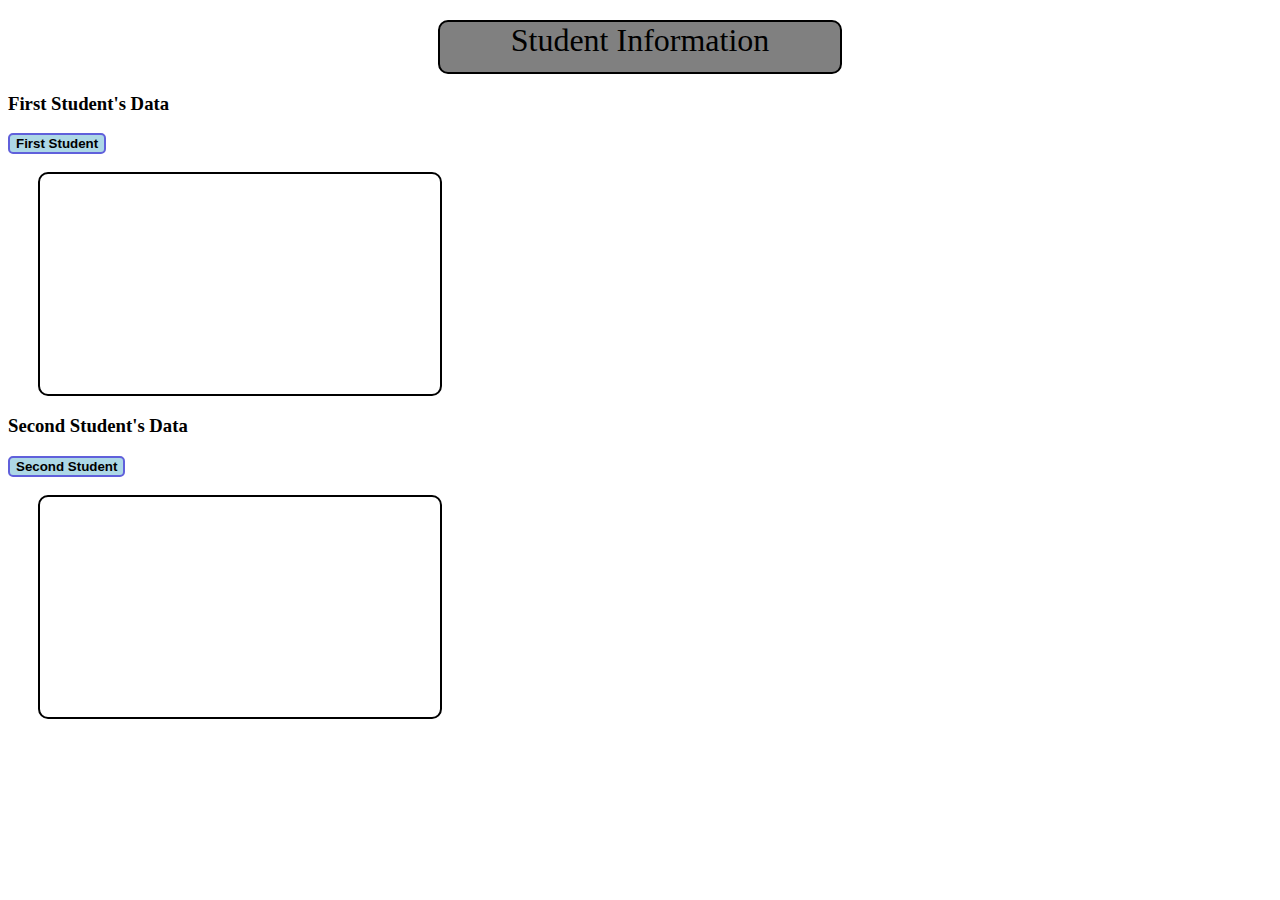
<file: index.html>
<!DOCTYPE html>
<html lang="en">
<head>
  <meta charset="UTF-8">
  <meta name="viewport" content="width=device-width, initial-scale=1.0">
  <title>Document</title>
  <link rel="stylesheet" href="style1.css">
</head>

<body>
<center>
  <div>Student Information</div>
</center>
<h3>First Student's Data</h3>
<button id="Student1data"><b>First Student</b></button>
<p id="student1"></p>

<h3>Second Student's Data</h3>
<button id="Student2data"><b>Second Student</b></button>
<p id="student2"></p>


<script src="std-Info.js"></script>
</body>
</html>
</file>
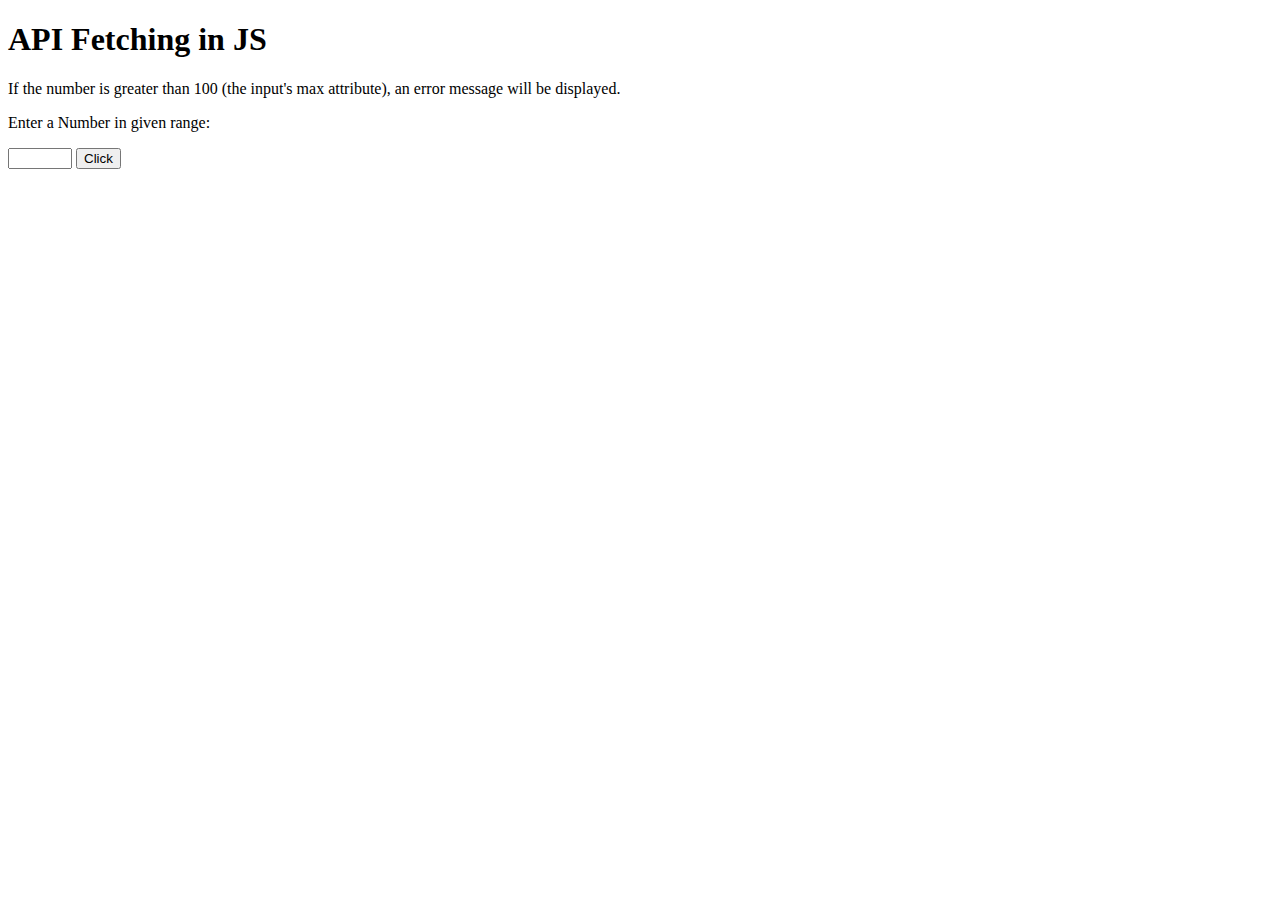
<file: APIs.html>
<!DOCTYPE html>
<html lang="en">
<head>
    <meta charset="UTF-8">
    <meta name="viewport" content="width=device-width, initial-scale=1.0">
    <title>Learning API</title>
</head>
<body>
    <h1>API Fetching in JS</h1>

    <p>If the number is greater than 100 (the input's max attribute), an error message will be displayed.</p>
    <p>Enter a Number in given range:</p>
    <input type="number" id="num" max="100" min="1"  required>
    <button type="button" id="btn1">Click</button>
    <p id="Demo"></p>

    <script src="API.js"></script>
</body>
</html>
</file>
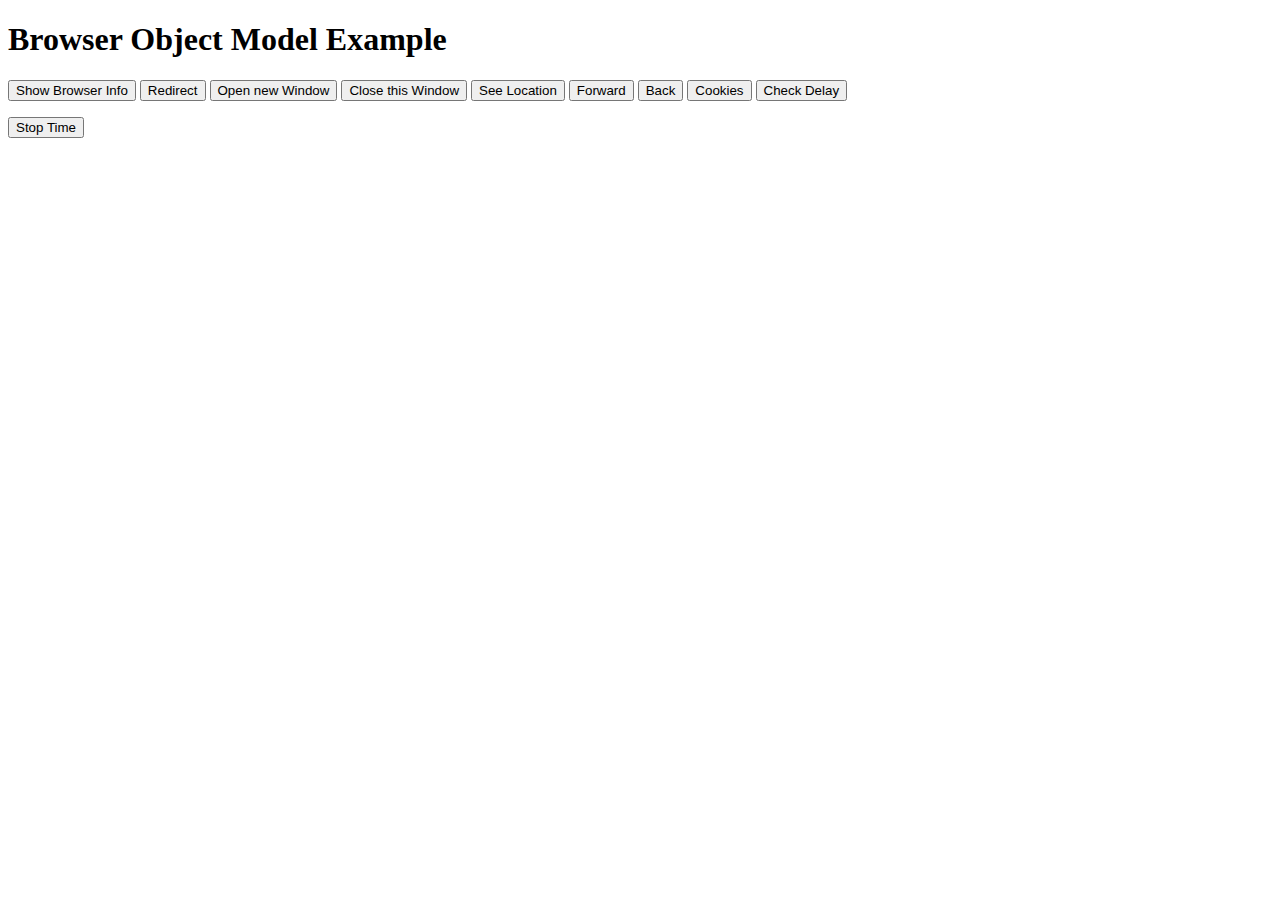
<file: BOM.html>
<!DOCTYPE html>
<html lang="en">
<head>
    <meta charset="UTF-8">
    <meta name="viewport" content="width=device-width, initial-scale=1.0">
    <title>BOM Example</title>
</head>
<body>
    <h1>Browser Object Model Example</h1>
    <button onclick="showBrowserInfo()">Show Browser Info</button>
    <button onclick="redirect()">Redirect</button>
    <button onclick="newWindow()">Open new Window</button>
    <button onclick="closeWindow()">Close this Window</button>
    <button onclick="locateWindow()">See Location</button>
    <button type="button" value="Forward" onclick="goAhead()">Forward</button>
    <button type="button" value="Back" onclick="goBack()">Back</button>
    <button onclick="checkCookies()">Cookies</button>
    <button onclick="setTimeout(timeFunc(), 3000)">Check Delay</button>
    <p id="timeInterval"></p>
    <button onclick="stopTime()">Stop Time</button>


    <script>
        function showBrowserInfo() {
            alert("User Agent: " + navigator.userAgent + "\n" +
                  "Screen Width: " + screen.width + "\n" +
                  "Screen Height: " + screen.height + "\n" +
                  "Current URL: " + location.href + "\n" +
                  "Available Screen Width: " + screen.availWidth + "\n" +
                  "Available Screen Height: " + screen.availHeight + "\n" +
                  "Screen Color Depth: " + screen.colorDepth);
        }

        function redirect() {
            location.href = "https://www.example.com";
        }

        function newWindow() {
            windowOpen = window.open("http://127.0.0.1:5500/BOM.html", "_blank", "width=500,height=300,top=100,left=100");
            windowOpen.moveTo(200, 200)
            windowOpen.resizeTo(600, 400)  // width = 600, height = 400
        }

        function closeWindow() {
            windowOpen.close()
        }

        function locateWindow() {
            alert("Current Location: " + location.href + "\n" +
                "Current Hostname: " + window.location.hostname + "\n" +
                "Current Pathname: " + window.location.pathname + "\n" +
                "Current Location Protocol: " + window.location.protocol);
                window.location.assign("https://www.w3schools.com")
        }

        function goAhead() {
            window.history.forward(1);
        }

        function goBack() {
            window.history.back()
        }

        function checkCookies() {
            alert("cookiesEnabled is " + navigator.cookieEnabled  + "\n" + 
            "Appname is " + navigator.appName + "\n" + 
            "App version is " + navigator.appVersion + "\n" + 
            "User agent is " + navigator.userAgent + "\n" +
            "Platform navigator " + navigator.platform + "\n" +
            "Browser language is " + navigator.language + "\n" +
            "Browser status " + navigator.onLine)
    }

        /* TIMING EVENS
        setTimeout(function, milliseconds)
            Executes a function, after waiting a specified number of milliseconds.

        setInterval(function, milliseconds)
            Same as setTimeout(), but repeats the execution of the function continuously.
        */

        function timeFunc() {
            alert("Hello World!")
        }

        let time = setInterval(myTime, 1000);
        function myTime() {
            let d = new Date();
            document.getElementById("timeInterval").innerHTML ="Time: " + d.toLocaleTimeString()
        }

        function stopTime() {
            clearInterval(time)
        }

        document.cookie = "Khizar Hayat Khan"
        document.cookie = "Khizar Hayat Khan; expires=Thu, 18 Dec 2013"
    </script>
</body>
</html>
</file>
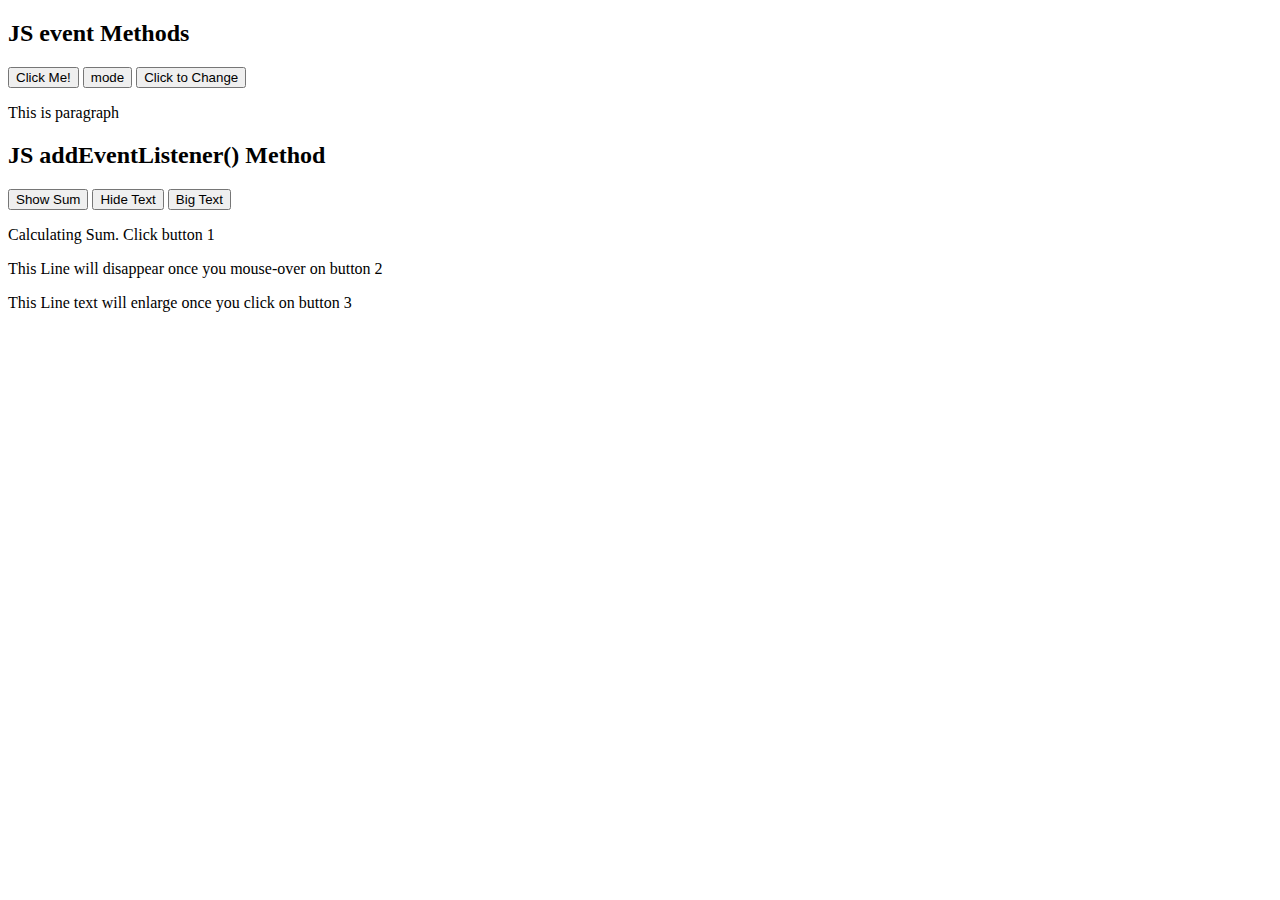
<file: eventListener.html>
<!DOCTYPE html>
<html lang="en">
<head>
    <meta charset="UTF-8">
    <meta name="viewport" content="width=device-width, initial-scale=1.0">
    <title>HTML Event Listener</title>
    <style>
        #div1 {
            width: 100px;
            height: 100px;
            background-color: red;
            border: 2px solid black;
            display: none;
        }
        
        #div2 {
            width: 100px;
            height: 100px;
            background-color: rgb(59, 243, 31);
            border: 2px solid black;
            display: none;
        }

        #divpart{
            width: 300px;
            height: 200px;
            background-color: rgb(223, 99, 99);
            border: 2px solid black;
        }
    </style>
</head>

<body>
    <h2>JS event Methods</h2>
    <button id="btn1">Click Me!</button>
    <button id="btn2">mode</button>
    <button id="btn3">Click to Change</button>
    <p id="p1">This is paragraph</p>

    <h2>JS addEventListener() Method</h2>
    <button id="btn11">Show Sum</button>
    <button id="btn22">Hide Text</button>
    <button id="btn33">Big Text</button>
    <p id="p11">Calculating Sum. Click button 1</p>
    <p id="p22">This Line will disappear once you mouse-over on button 2</p>
    <p id="p33">This Line text will enlarge once you click on button 3</p>
    </div>

    <script>

    document.getElementById("btn1").onclick = () => {
        let sum = (a, b) => {
            document.write("Sum is: " + (a + b));
        };
        sum(4, 7);
    };

    // document.getElementById("btn2").onmouseover = function () {
    //     Sum (10, 55);
    //     this.onmouseout = null
    // }

    // function Sum (a, b) {
    //     document.write("Sum is: " + (a + b));
    // }
    let modeColor = "dark";
    let modeButton = document.getElementById("btn2");

    modeButton.addEventListener("click", () => {
        if (modeColor === "dark") {
            modeColor = "light";
            document.getElementsByTagName("body")[0].style.backgroundColor = "black";
        } else {
            modeColor = "dark";
            document.getElementsByTagName("body")[0].style.backgroundColor = "white";
        }
        console.log(modeColor);
    });


    document.getElementById("btn3").onclick = (function () {
        document.getElementById("p1").style.backgroundColor = "yellow";
        document.getElementById("p1").style.fontSize = "25px";
        document.getElementById("p1").innerHTML = "Paragraph Styling applied."
    })
  

        // document.getElementById("myButton2").addEventListener("mouseover", function() {
        //     document.getElementById("div1").style.display = "block";
        // });

        // document.getElementById("myButton2").addEventListener("mouseout", function() {
        //     document.getElementById("div1").style.display = "none";
        // });

        // document.getElementById("myButton3").addEventListener("mouseover", function() {
        //     document.getElementById("div2").style.display = "block";
        // });

        // document.getElementById("myButton3").addEventListener("mouseout", function() {
        //     document.getElementById("div2").style.display = "none";
        // });
        
        // function removeHandler() {
        //     const myButton3 = document.getElementById("myButton3");
        //     const mouseoverHandler = function() {
        //         document.getElementById("div2").style.display = "block";
        //     };
        //     myButton3.removeEventListener("mouseover", mouseoverHandler);
        //     alert("Mouseover handler for myButton3 removed");
        // }
        // document.getElementById("myButton3").addEventListener("click", removeHandler);

        // document.getElementById("p2").innerHTML = document.getElementById
        // ("p1").innerHTML

        // var heading = document.createElement("h2");
        //  var data = document.createTextNode("Lorem ispsem this is dummy text")
        //  heading.appendChild(data);
        // document.getElementById("divpart").appendChild(heading)
        // var target =  document.getElementById("divpart");
        // target.insertBefore(heading, target.childNodes[0])

        // var target2 = document.getElementById("divpart");
        // target2.insertBefore(heading, target2.childNodes[1])
    document.getElementById("btn11").addEventListener("click", function () {
        let a = 5, b = 59
        let sum = a + b;

        let p11 = document.getElementById("p11");
        p11.style.display = "block"
        p11.style.width = "300px";
        p11.style.height = "200px";
        p11.style.backgroundColor = "lightblue";
        p11.style.fontSize = "25px";
        p11.innerHTML = "Sum is: " + sum;
        p11.style.justifyContent = "center";
        p11.style.textAlign = "center"
        p11.style.paddingTop = "100px"
    })

    document.getElementById("btn22").addEventListener("mouseover", function () {
    document.getElementById("p22").style.display = "none";
    });

    document.getElementById("btn33").addEventListener("mouseup", function () {
        document.getElementById("p33").style.fontSize = "40px";
        document.getElementById("p33").style.backgroundColor = "lightgreen"
    })
    </script>
</body>
</html>
</file>
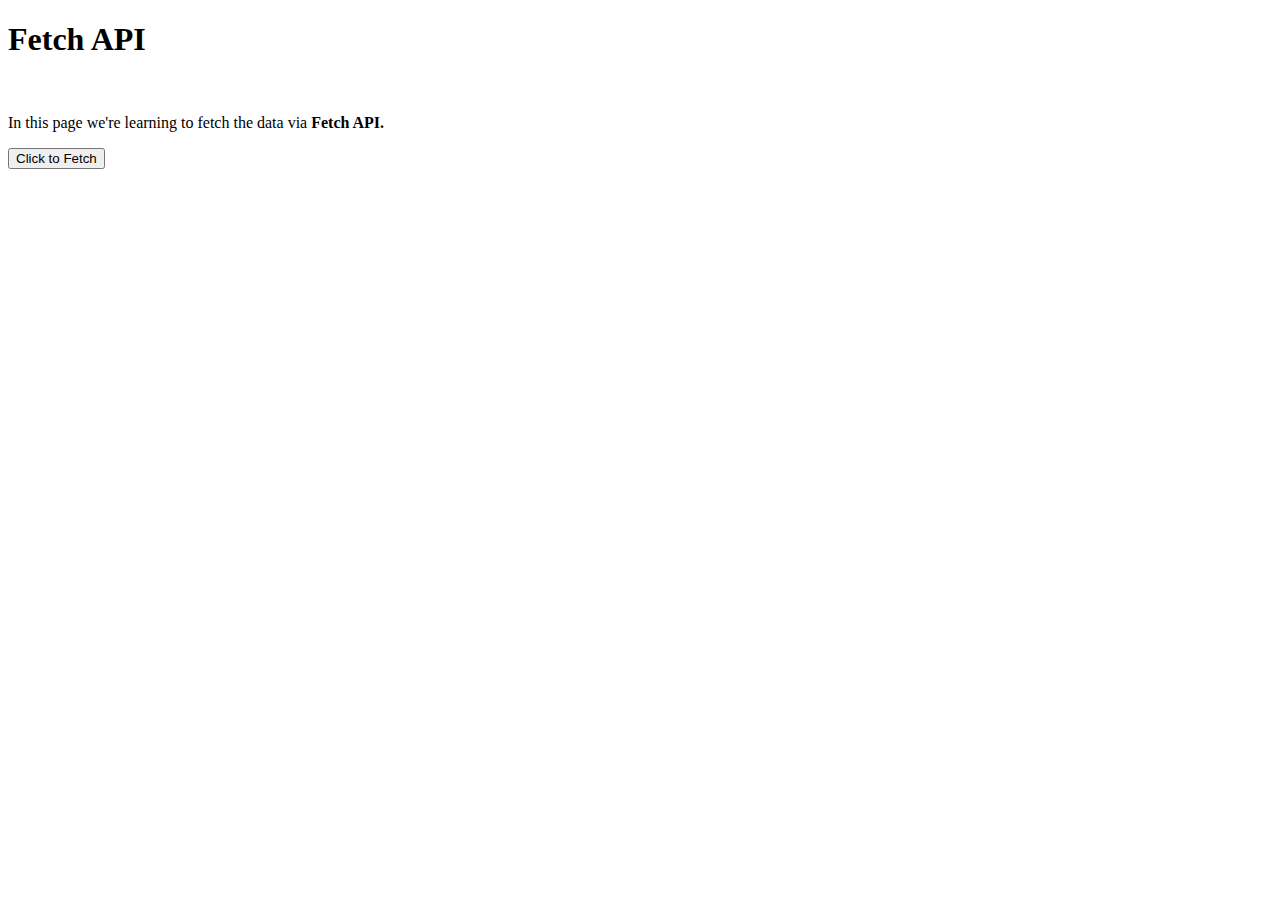
<file: FetchAPI.html>
<!DOCTYPE html>
<html lang="en">
<head>
    <meta charset="UTF-8">
    <meta name="viewport" content="width=device-width, initial-scale=1.0">
    <title>Fetch API</title>
</head>
<body>
    <h1>Fetch API</h1><br>
    <p>In this page we're learning to fetch the data via <b>Fetch API.</b></p>
    <button onclick="getData()">Click to Fetch</button>

    <script src="FetchAPI.js"></script>
</body>
</html>
</file>
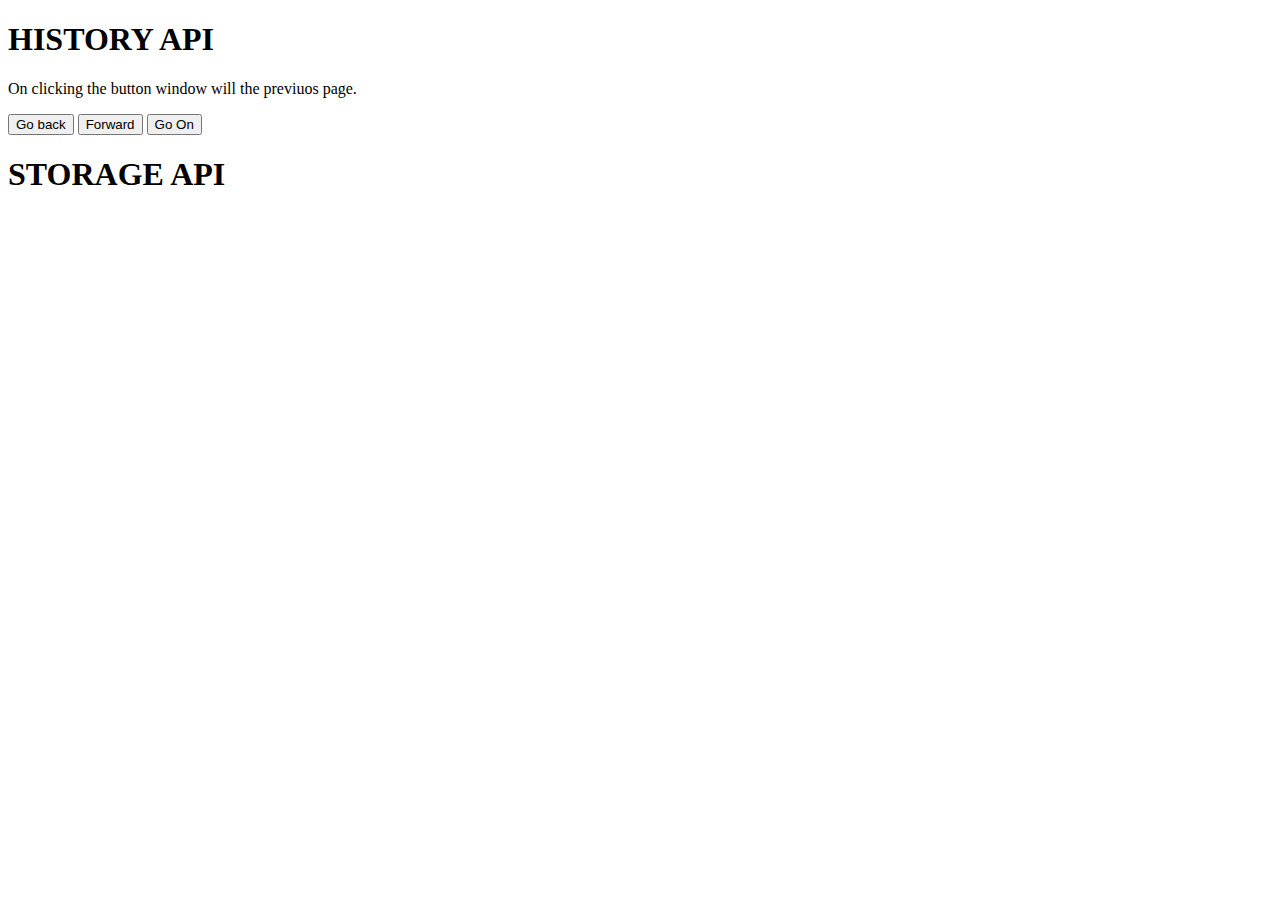
<file: HistoryAPI.html>
<!DOCTYPE html>
<html lang="en">
<head>
    <meta charset="UTF-8">
    <meta name="viewport" content="width=device-width, initial-scale=1.0">
    <title>History API</title>
</head>
<body>
    <h1>HISTORY API</h1>

    <p>On clicking the button window will the previuos page.</p>
    <button onclick="myFunction()">Go back</button>
    <button onclick="myFunction2()">Forward</button>
    <button onclick="myFunction3()">Go On</button>

    <h1>STORAGE API</h1>
    <p id="demo"></p>


    <script>
        let button = document.getElementById("btn");
        function myFunction () {
            window.history.back(); // Loads back URL
            }
        function myFunction2 () {
            window.history.forward(); // Loads next URL
        }
        function myFunction3 () {
            window.history.go(-3); // Loads the URL as per no given
        }
    
        // STORAGE API
        let store = document.getElementById("demo")
        store.innerHTML = localStorage.getItem("name")
        localStorage.setItem ("name","Khizar Hayat Khan")

        
    </script>
</body>
</html>
</file>
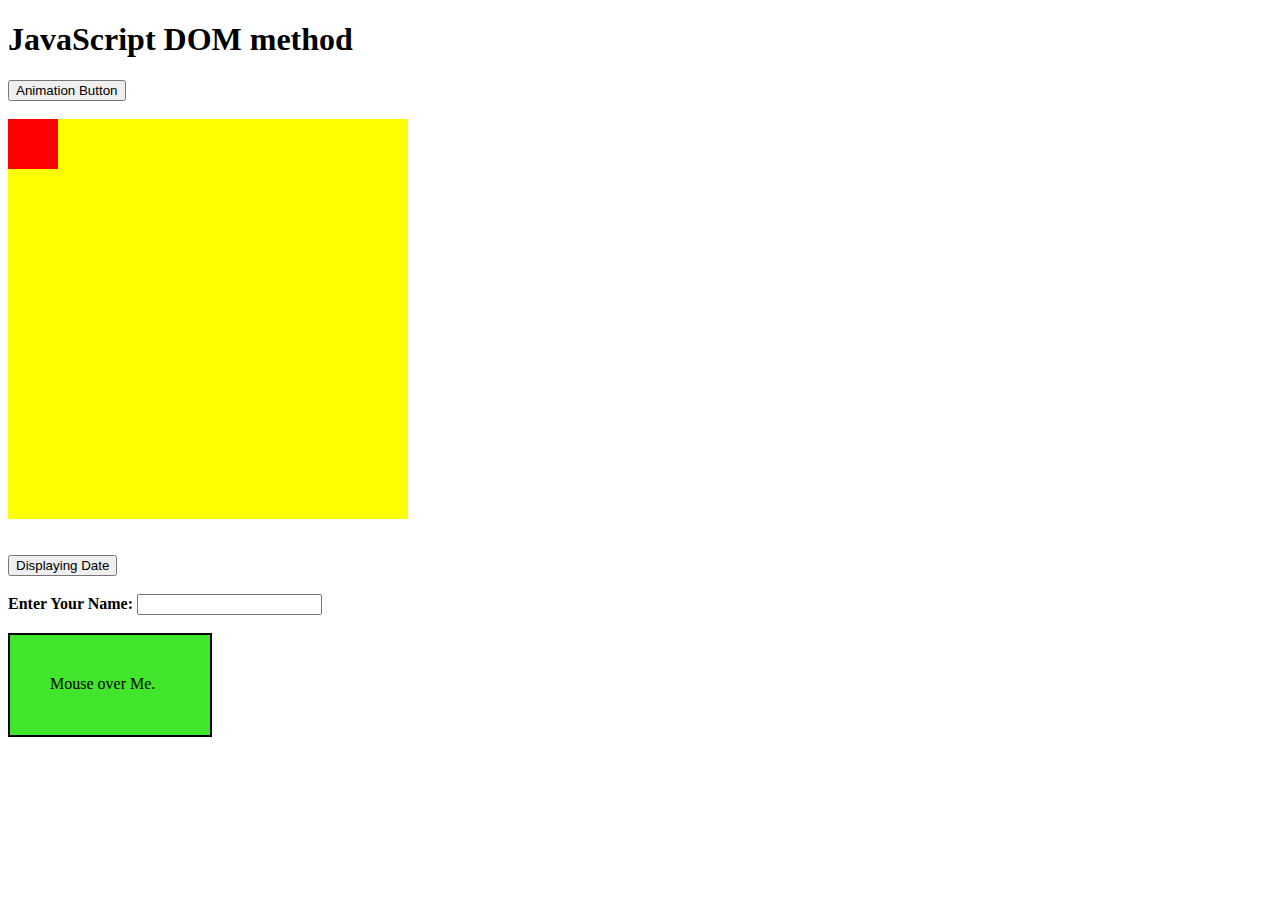
<file: practice.html>
<!DOCTYPE html>
<html>
  <head>
    <style>
      #container {
        position: relative;
        width: 400px;
        height: 400px;
        background-color: yellow;
      }
      
      #animate {
        position: absolute;
        width: 50px;
        height: 50px;
        background-color: red;
      }

      #mouseOverFunc{
        background-color:#41e52b;
        width:120px;
        height:20px;
        padding:40px;
        border: 2px solid black;
      }
    </style>
  </head>

<body>

<h1 id = "Heading1">JavaScript DOM method</h1>

<button type="button" onclick="myMove()">Animation Button</button><br><br>

<div id="container">
  <div id="animate"></div>
</div><br><br>

<button type="button" id="date">Displaying Date</button><br><br>

<b>Enter Your Name: </b><input id="myName" type="text" oninput="UpperCase()"><br><br>

<div id="mouseOverFunc" onmouseover="mouseOver(this)" onmouseout="mouseOut(this)" >Mouse over Me.</div>

<script>


function mouseOver (mouseOverFunc) {
  document.getElementById("mouseOverFunc").innerHTML = "ThankYou My lovely Boy."
}

function mouseOut (mouseOverFunc) {
  document.getElementById("mouseOverFunc").innerHTML = "Mouse Over Me."
}

function UpperCase () {
  x = document.getElementById("myName");
  x.value = x.value.toUpperCase()
}

function myMove() {
  let id = null;
  const elem = document.getElementById("animate");
  let pos = 0;
  clearInterval(id);
  id = setInterval(frame, 5);
  function frame() {
    if (pos == 350) {
      clearInterval(id);
    } else {
      pos++;
      elem.style.top = pos + 'px';
      elem.style.left = pos + 'px';
    }
  }
}
// HTML DOM EVENTS

document.getElementById("date").onclick = displayDate
function displayDate (date) {
  document.getElementById("date").innerHTML = 'Current Date: ' + Date()
}


</script>

</body>
</html>
</file>
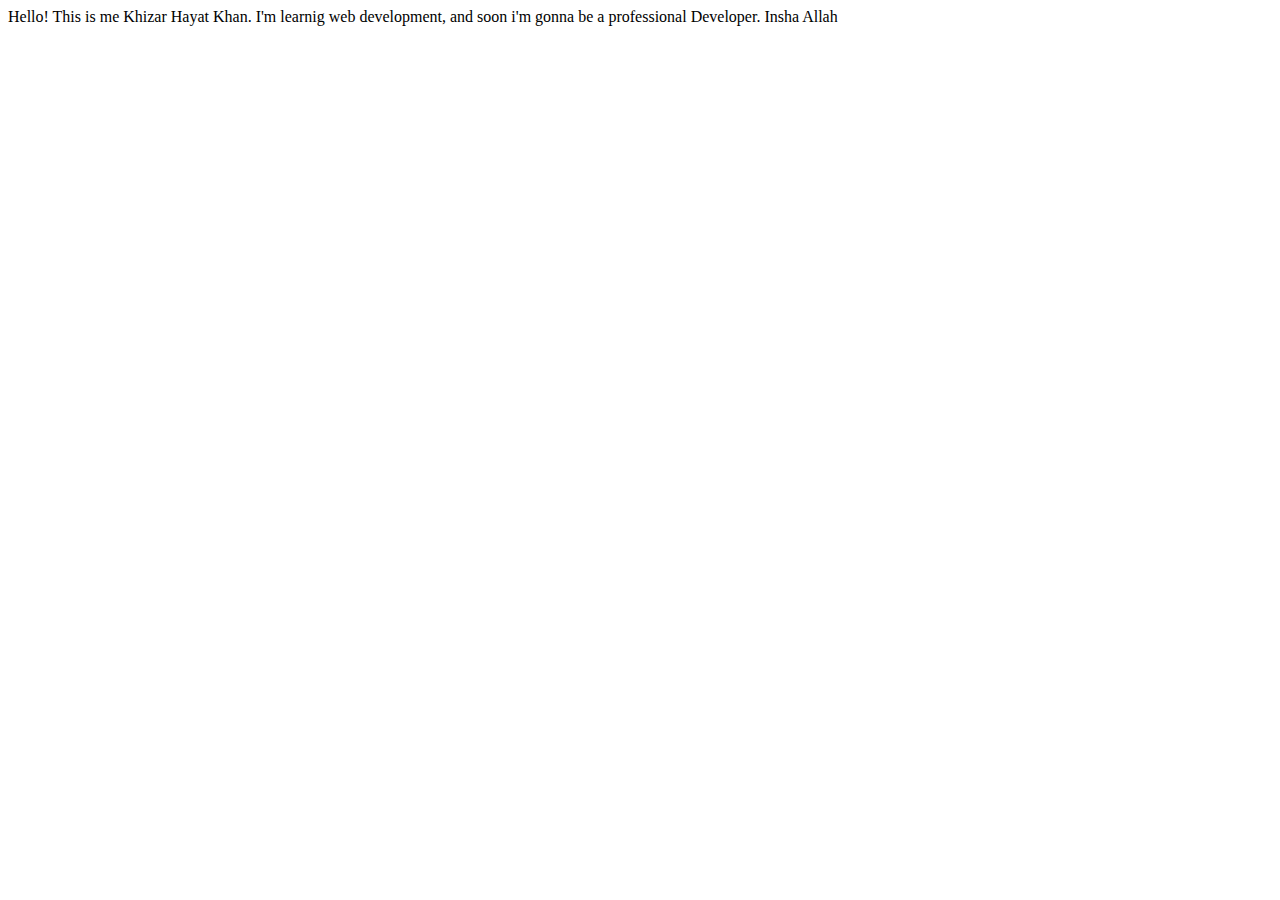
<file: webAPIs.html>
<!-- Application Programming Interface -->

<!-- 
    navigator.geolocation.geoCurrentPosition
    position.coords.latitude
    position.coords.longitude

    FETCH API
        The Fetch API interface allows web browser to make HTTP requests to web servers.

-->
<!DOCTYPE html>
<html lang="en">
<head>
    <meta charset="UTF-8">
    <meta name="viewport" content="width=device-width, initial-scale=1.0">
    <title>Fetch API</title>
</head>
<body>
    <script>
        fetch("https://jsonplaceholder.typicode.com/users").then((response)=> {
            return response.json()
        }).then((data)=> {
            console.log(data)
            console.log("---------------------------\n")
            for (let x in data) {
                console.log(` Username : ${data[x].name}\n User email: ${data[x].email}\n Users Address: ${data[x].address.city}`)
            }
            console.log("===============================\n")
        }).catch((error)=> {
            console.log("File error occured: ", error)
        }) 
        
        fetch("DataFiles/data.txt"). then((response2)=> {
            return response2.text()
        }).then((data2)=>{
            document.write(data2)
            console.log(data2)
            console.log("===============================\n")
        }).catch((err)=>{
            console.log("File error occured: ", err)
        })
        
    </script>
</body>
</html>
</file>
<file: style1.css>
div{
    width: 400px;
    height: 50px;
    background-color: gray;
    border: 2px solid black;
    border-radius: 10px;
    text-align: center;
    align-items: center;
    margin-top: 20px;
    margin-bottom: 10px;
    justify-content: center;
    font-family: Georgia, 'Times New Roman', Times, serif;
    font-size: xx-large;
    text-shadow: 2px;
}


button {
    border: 2px solid rgb(96, 96, 219);
    border-radius: 5px;
    background-color: lightblue;
    
}

button:hover {
    background-color: lightgreen;
    border: 2px solid rgb(47, 255, 75);    
    box-shadow: inset;
    font-size: large;
}

p {
    font-family: Georgia, 'Times New Roman', Times, serif;
    font-size: large;
    transition: left 2s;
    background-color: lightgreen lightgrey; 
    text-shadow: 2px;
    width: 400px;
    height: 220px;
    border: 2px solid black;
    border-radius: 10px;
    margin-left: 30px;
    justify-content: center;
    text-shadow: 3px red green;
    color: rgb(15, 178, 215);
}
</file>
